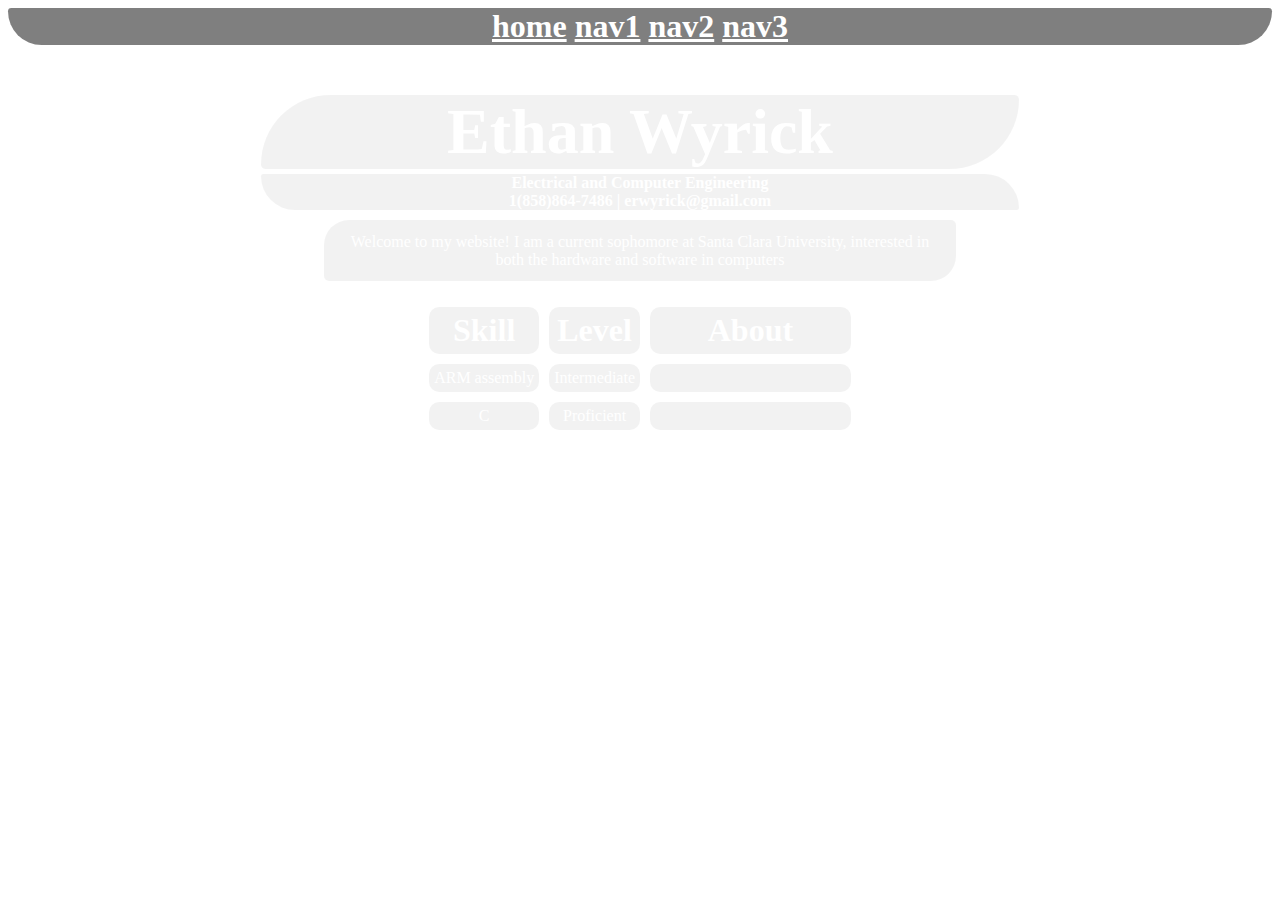
<file: index.html>
<!DOCTYPE html>

<html>

<head>
  <style>

	a:link {
  		color: white;
	}

	a:visited {
  		color: white;
	}


	a:hover {
  		color: yellow;
	}
	
  body{
    background-image: url("https://github.com/EthanWyrick/Images/blob/main/San%20Francisco%20Skyline.jpeg?raw=true");
    font-family: Georgia;
    background-repeat: no-repeat;
    background-position:top;
    font-size: 100%;
    
  }
  h1{
  	border-radius: 75px 5px;
    width:60%;
    margin:auto;
    margin-bottom:5px;
    text-align:center;
    font-size:400%;
    padding:0%;
    color:white;

    background-color:rgba(0,0,0,0.05);
    
  }
  h2{
  	border-radius: 5px 5px 50px 50px;
    width:100%;
    margin:auto;
    margin-bottom:50px;
    text-align:center;
    font-size:200%;
    padding:0%;
    color:white;

    background-color:rgba(0,0,0,0.5);
    
  }
  h3{
  	border-radius: 5px 75px;
    width:60%;
    margin:auto;
    text-align:center;
    font-size:100%;
    padding:0%;
    color:white;
    background-color:rgba(0,0,0,0.05);
  }
  p{
  	border-radius: 25px 5px;
  	margin-top: 10px;
    margin-left: 25%;
    margin-right: 25%;
    text-align:center;
    padding:1%;
    color:rgb(255,255,255);
    background-color:rgba(0,0,0,0.05);
  }
  table {
  	text-align:center;
	border-radius: 5px;
  	margin:auto;
    border-spacing: 10px;
    color:rgb(255,255,255);
    
    
	}
   th{
    font-size:200%;
    }
   th, td {
   	border-radius: 10px;
    padding:5px;
    
  	background-color: rgba(0,0,0,0.05);
	}
  </style>
</head>
<body>

<h2>
	<a href=>home</a>
    <a href=>nav1</a>
    <a href=>nav2</a>
    <a href=>nav3</a>
</h2>


<h1>Ethan Wyrick<h3>Electrical and Computer Engineering <br> 1(858)864-7486 | erwyrick@gmail.com</h3></h1>



<p>Welcome to my website! I am a current sophomore at Santa Clara University, interested in both the hardware and software in computers</p>

<table>
	
        <tr>
        	<th>Skill</th>
            <th>Level</th>
            <th style="width:50%">About</th>
        </tr>
        <tr>
        	<td>ARM assembly</td>
            <td>Intermediate</td>
            <td></td>
        </tr>
        <tr>
        	<td>C</td>
            <td>Proficient</td>
            <td></td>
        </tr>
        
    
</table>

</body>

</html>
</file>
